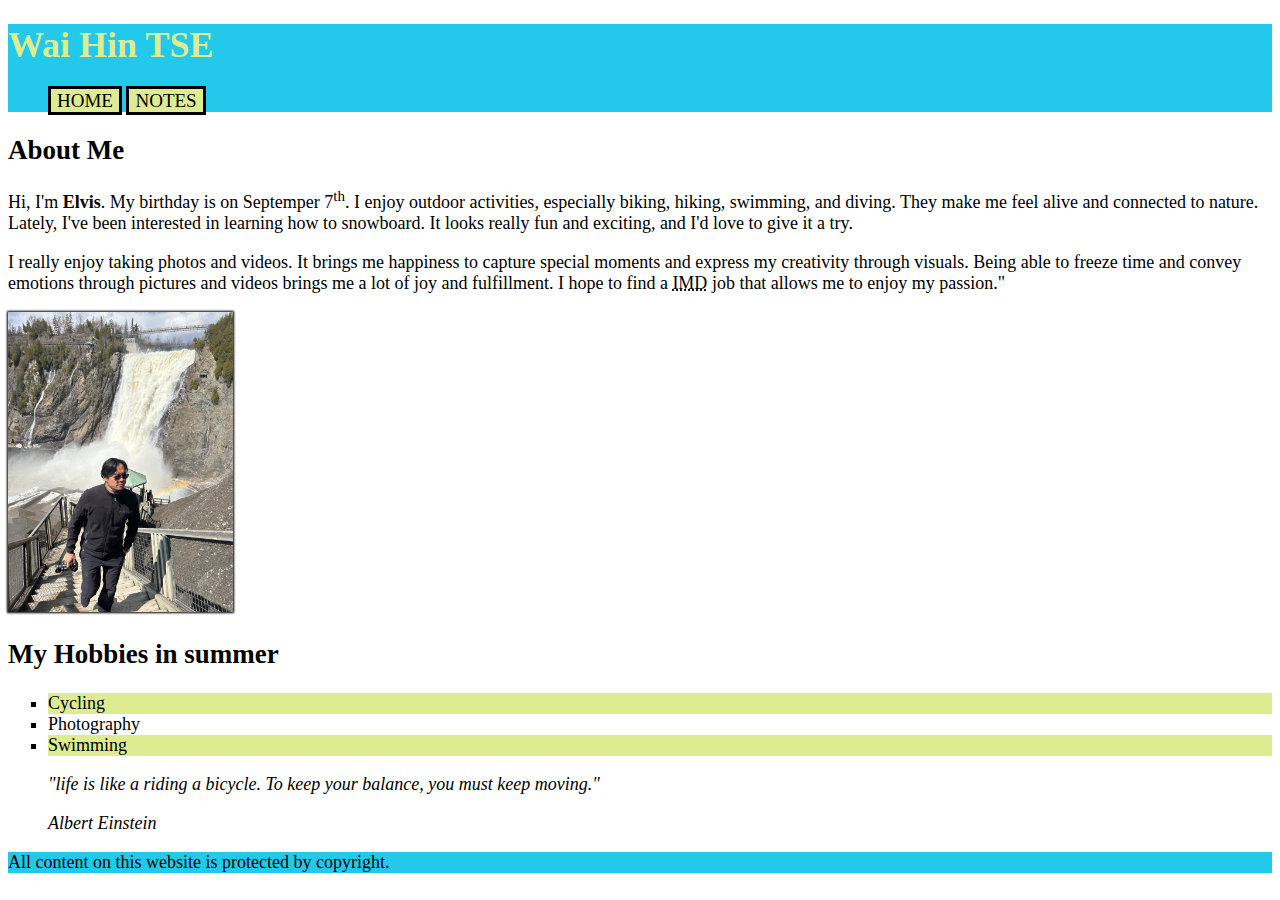
<file: html-assignment/index.html>
<!DOCTYPE html>
<html lang="en">

<head>
    <meta charset="UTF-8">
    <meta http-equiv="X-UA-Compatible" content="IE=edge">
    <meta name="viewport" content="width=device-width, initial-scale=1.0">
    <title>HTML Assignment</title>
    <link href="style.css" rel="stylesheet">
</head>

<body>
    <header>
        <h1 class="site-title">Wai Hin TSE
        </h1>
        
        <nav>
            <ul>
                <li><a href="index.html">HOME</a></li>
                <li><a href="notes.html">NOTES</a></li>
            </ul>
        </nav>
    </header>

    <article>
        <h2>About Me</h2>

        <P>Hi, I'm <strong>Elvis</strong>. My birthday is on Septemper 7<sup>th</sup>. I enjoy outdoor activities,
            especially biking, hiking, swimming, and
            diving. They make me feel alive and connected to nature. Lately, I've been interested in
            learning how to snowboard. It looks really fun and exciting, and I'd love to give it a try.</P>

        <p>I really enjoy taking photos and videos. It brings me happiness to capture special moments and express my
            creativity through visuals. Being able to freeze time and convey emotions through pictures and videos brings
            me a lot of joy and fulfillment. I hope to find a <abbr title="Interactive Media Design">IMD</abbr> job that
            allows me to enjoy my passion."</p>
    </article>

    <img src="images/33308973-4F28-4099-90DF-F5403C78466A_1_105_c.jpeg" alt="image of Rainbow with me" height="300"
        id="my-image" />

    <h2>My Hobbies in summer</h2>
    <ul class="square-list">
        <li>Cycling</li>
        <li>Photography</li>
        <li>Swimming</li>
    </ul>

    <blockquote>
        <p><em>"life is like a riding a bicycle. To keep your balance, you must keep moving."</em></p>
        <cite>Albert Einstein</cite>
    </blockquote>

    <footer>
        All content on this website is protected by copyright.
    </footer>

</body>

</html>
</file>
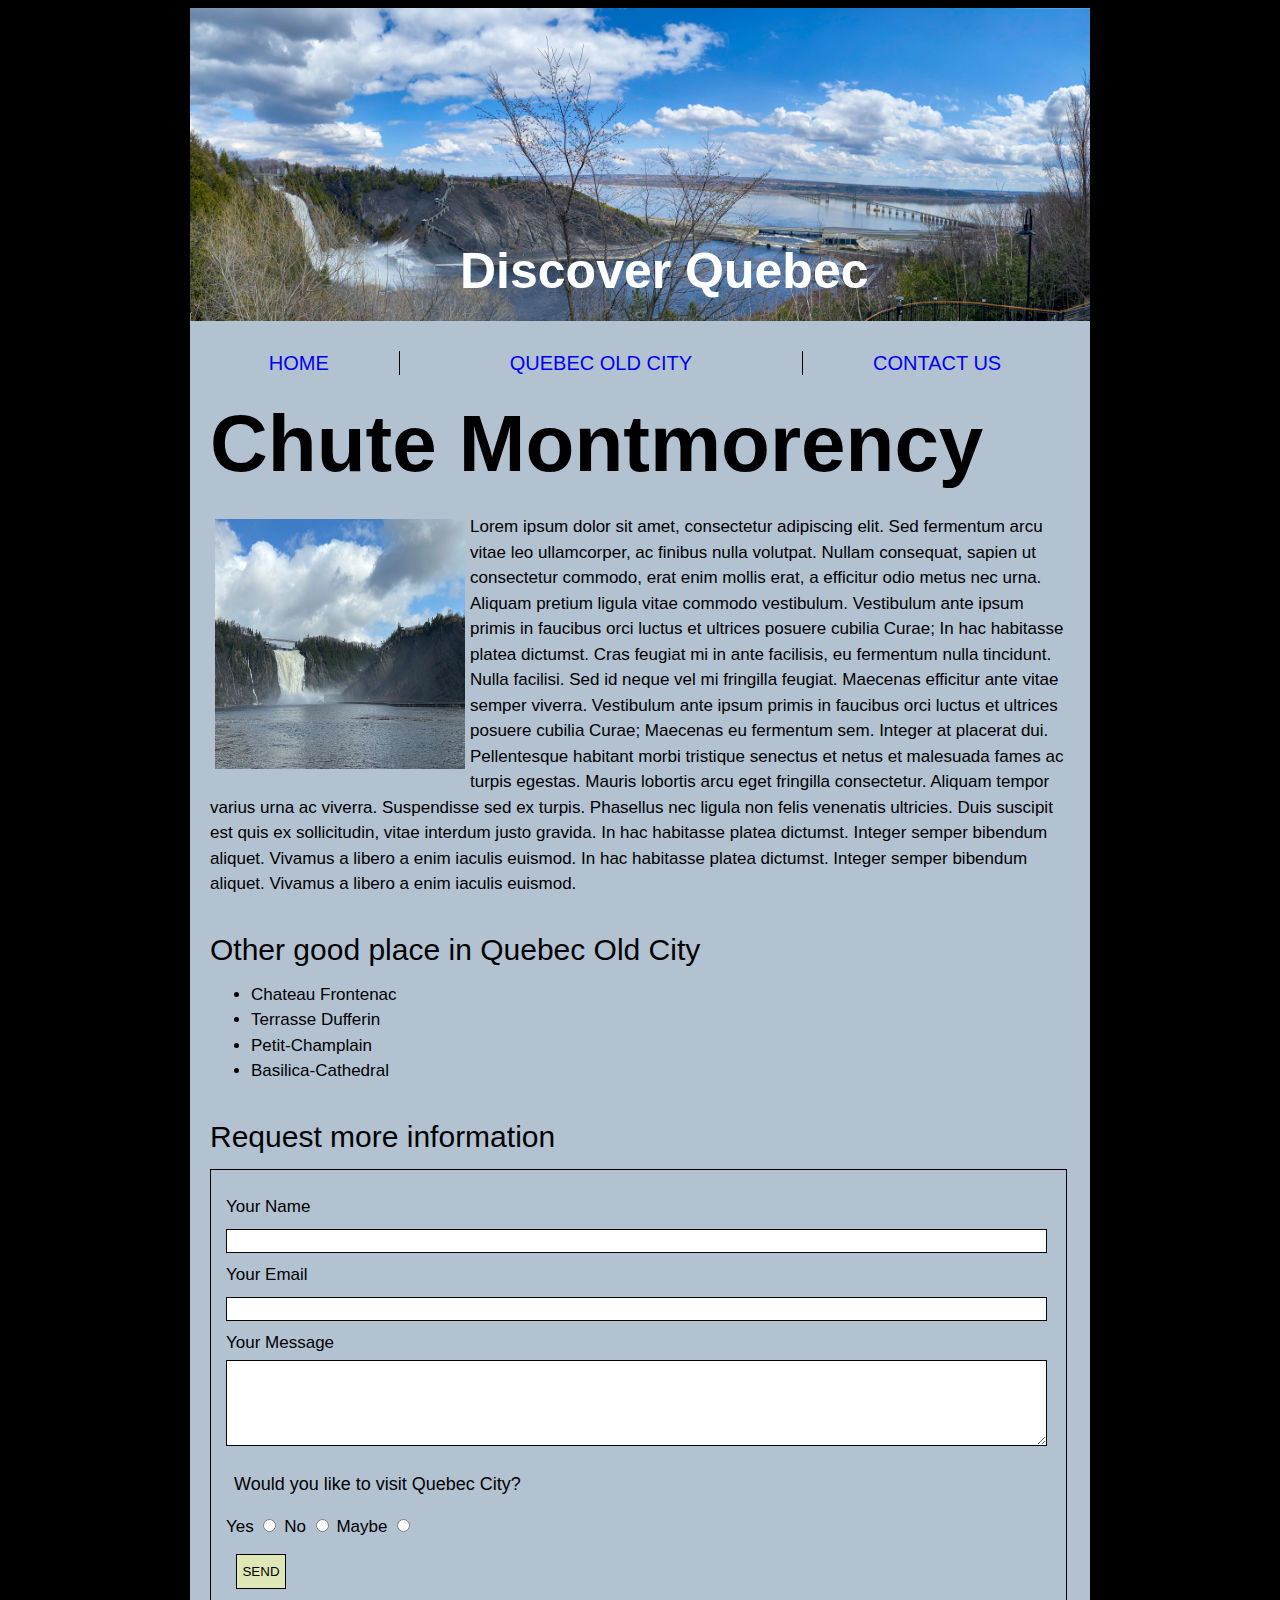
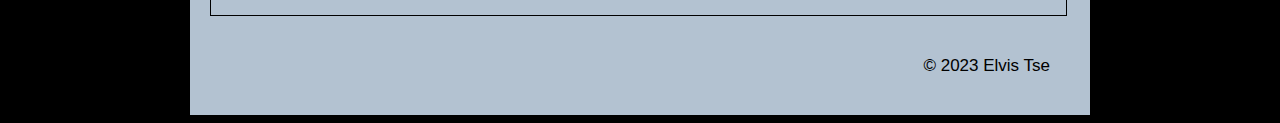
<file: midterm/index.html>
<!DOCTYPE html>
<html lang="en">
<head>
    <meta charset="UTF-8">
    <meta http-equiv="X-UA-Compatible" content="IE=edge">
    <meta name="viewport" content="width=device-width, initial-scale=1.0">
    <title>QUEBEC CITY</title>
    <link rel="stylesheet" href="css/style.css">
</head>

<body>
    <div class="subroutine">
        <header>
            <!--banner-->
            <div class="display">
                
                <h1>Discover Quebec</h1>
                <img src="photo/photo_header.jpg" alt="quebec-city">
            </div>
            <!--navigation-->
            <nav class="navigation">
                <ul>
                    <li><a href="index.html">HOME</a></li>
                    <li><a href="#oldcity" class="other">QUEBEC OLD CITY</a></li>
                    <li><a href="#contact">CONTACT US</a></li>
                </ul>
            </nav>
        </header>  
            <!--main story-->
        <main> 
            <section>
                <h2 id="oldcity">Chute Montmorency</h2>
                <div class="container">
                    <img src="photo/photo_1.JPG" alt="Quebec old city">
                    
                    <p>Lorem ipsum dolor sit amet, consectetur adipiscing elit. Sed fermentum arcu vitae leo ullamcorper, ac finibus nulla volutpat. Nullam consequat, sapien ut consectetur commodo, erat enim mollis erat, a efficitur odio metus nec urna. Aliquam pretium ligula vitae commodo vestibulum. Vestibulum ante ipsum primis in faucibus orci luctus et ultrices posuere cubilia Curae; In hac habitasse platea dictumst. Cras feugiat mi in ante facilisis, eu fermentum nulla tincidunt. Nulla facilisi. Sed id neque vel mi fringilla feugiat. Maecenas efficitur ante vitae semper viverra. Vestibulum ante ipsum primis in faucibus orci luctus et ultrices posuere cubilia Curae; Maecenas eu fermentum sem. Integer at placerat dui.

                        Pellentesque habitant morbi tristique senectus et netus et malesuada fames ac turpis egestas. Mauris lobortis arcu eget fringilla consectetur. Aliquam tempor varius urna ac viverra. Suspendisse sed ex turpis. Phasellus nec ligula non felis venenatis ultricies. Duis suscipit est quis ex sollicitudin, vitae interdum justo gravida. In hac habitasse platea dictumst. Integer semper bibendum aliquet. Vivamus a libero a enim iaculis euismod. In hac habitasse platea dictumst. Integer semper bibendum aliquet. Vivamus a libero a enim iaculis euismod.</p>
                </div>  
            </section>

            <!--item list-->
            <section>
                <h3>Other good place in Quebec Old City </h3>
                
                    <ul class="facts">
                        <li>Chateau Frontenac</li>
                        <li>Terrasse Dufferin</li>
                        <li>Petit-Champlain</li>
                        <li>Basilica-Cathedral</li>
                    </ul>
            
            </section>
            <!--form-->
            <section>
                <h3 id="contact">Request more information</h3>
                
                <div class="box">
                    <form action="#" method="post" class="input-parent">
                        <label for="name">Your Name</label>
                        <input type="text" id="name" name="name" class="input-child">
        
                        <label for="email">Your Email</label>
                        <input type="email" id="email" name="email" class="input-child">
        
                        <label for="message">Your Message</label>
                        <textarea id="message" name="message" class="input-child"></textarea> 
                    
                    <h4>Would you like to visit Quebec City?</h4>
                  
                        <label for="yes">Yes</label>
                        <input type="radio" id="yes" name="yes" value="yes">
        
                        <label for="no">No</label>
                        <input type="radio" id="no" name="yes" value="no">
        
                        <label for="maybe">Maybe</label>
                        <input type="radio" id="maybe" name="yes" value="maybe">      
                   
                    <input class="button" type="submit" value="SEND">
                </form> 
                </div>
                </section>

        </main>
        <!--footer-->
        <footer>
            <p>© 2023 Elvis Tse</p>
        </footer>
        
    </div>
</body>
</html>
</file>
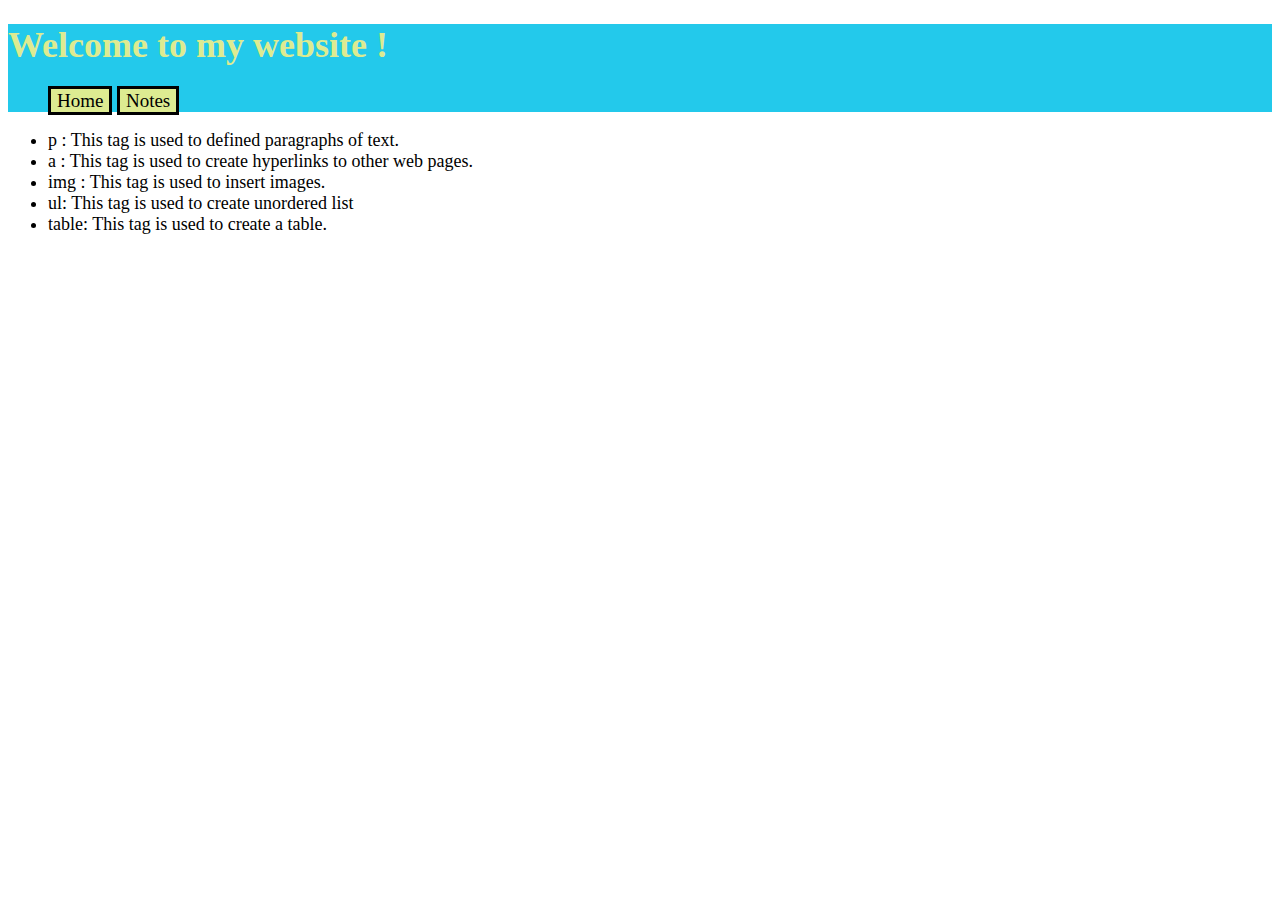
<file: html-assignment/notes.html>
<!DOCTYPE html>
<html lang="en">

<head>
    <meta charset="UTF-8">
    <meta http-equiv="X-UA-Compatible" content="IE=edge">
    <meta name="viewport" content="width=device-width, initial-scale=1.0">
    <link href="style.css" rel="stylesheet">
    <title>Notes</title>
</head>

<body>
    <header>
        <h1 class="site-title">Welcome to my website !</h1>
        <nav>
            <ul>
                <li><a href="index.html">Home</a></li>
                <li><a href="notes.html">Notes</a></li>

            </ul>
        </nav>
    </header>

    <ul>
        <li>p : This tag is used to defined paragraphs of text.</li>
        <li>a : This tag is used to create hyperlinks to other web pages.</li>
        <li>img : This tag is used to insert images.</li>
        <li>ul: This tag is used to create unordered list </li>
        <li>table: This tag is used to create a table.</li>

    </ul>

</body>

</html>
</file>
<file: html-assignment/style.css>
body {
  font-family: Gill Sans; /* Change the font family */
  font-size: 18px; /* Change the font size to 18px*/
}

header, footer {
  background-color: #23c9eb; /* add the same background color for header and footer*/
}

.site-title {
  color: rgb(221, 235, 145); /* change the color of text of the heading*/
}

#my-image {
  box-shadow: 0 0 2px 1px black; /* add shadow to the photo  */
}

.square-list {
  list-style-type: square; /* replace the bullet from the list with squares */
}

.square-list li:nth-child(odd) {
  background-color: rgb(221, 235, 145);; /* add the background to the odd list items in the hobby list */
}
/*styling the Navigation*/

nav>ul {
  list-style-type: none;
  /*Remove the bullet from the unordered list */
}

nav a {
  font-size: 19px;
  text-decoration: none; /* Remove the underline from the unordered list */
  background-color: rgb(221, 235, 145); /* Add a background-color */
  /* Add a border to the link */
  color:black;
  border: 3px solid black;
  padding: 1px 6px;
}

nav li a:hover, nav li a:focus {
  background-color: #589719; /* Change the background color on hover or focus state of the links */
}

nav>ul>li {
  display: inline;
}
</file>
<file: midterm/css/style.css>
/*styles the font size and line height for the entire HTML document*/
html {
  font-size: 16px;
  line-height: 1.5;
}

/*styles the font family, font size and background color for the body elemen*/
body {
  font-family: Arial, Helvetica, sans-serif;
  font-size: 17px;
  background-color: black;
}

/*styles the background color and layout*/
.subroutine {
  background-color: #b3c2d1;
  width: 900px;
  margin: auto; 
}

/*styles the header*/
header {
  height: 300px;
}

/*styles the position of text inside the image*/
.display {
  position: relative;
}

/*styles the image layout*/
img {
  width: 100%;
}

/*styles the h1 inside t header*/
header h1 {
  font-family: Impact, Haettenschweiler, 'Arial Narrow Bold', sans-serif;
  font-size: 50px;
  color: white;
  text-align: center;
  position: absolute;
  top: 60%;
  left: 30%;
}

/*styles the navigation layout and font*/
.navigation ul {
  text-transform: capitalize;
  font-size: 20px;
  font-weight: 500;
  list-style-type: none;
  display: flex;
  justify-content: space-around;
  padding-left: 40px;
  padding-right: 50px;
  margin-bottom: 20px;
}

/*styles an element with the class "other"*/
.other {
  padding: 1px 110px;
  border-left: 1px solid black;
  border-right: 1px solid black;
  z-index: 1;
  position: relative;
}

/*styles the list items*/
.navigation ul li {
  padding: 0 35px;
}

/*same as above*/
.navigation {
  display: flex;
  justify-content: center;
}

/*hovered and changes the text color*/
.navigation :hover {
  color:rgb(221, 152, 63);
}

/*removes the underline from anchor elements*/
a {
  text-decoration: none;
}

/*main body style and layout*/
main {
  margin-top: 5px;
  padding: 10px;
  margin: 0 10px;
}

/*sets font family, font size, and margin-bottom*/
h2 {
  font-family: Impact, Haettenschweiler, 'Arial Narrow Bold', sans-serif;
  font-size: 80px;
  margin-bottom: 10px;
}

/*styles the elements inside the container*/ 
.container p {
  padding-right: 5px;
  margin: 0;
}

/*style the image inside the container*/
main section .container img {
  width: 250px;
  height: 250px;
  float: left;
  padding: 5px 5px 5px;
}

/*styles the h3 elements and sets font family, font size, margin-bottom, and font weight*/
h3 {
  font-family: Impact, Haettenschweiler, 'Arial Narrow Bold', sans-serif;
  font-size: 30px;
  margin-bottom: 10px;
  font-weight: 100;
}
/*list style*/
.facts {
  margin: 0;
}

/*style the list items*/
.facts li {
  line-height: 1.5;
  margin-left: 1px;
}

/*styles the form*/
.box {
  width: 825px;
  height: 410px;
  padding: 15px;
  padding-top: 20px;
  line-height: 2;
  border: 1.5px solid black;
}

/*sets the display property to inline-block*/
.input-parent label,
.input-parent input {
  display: inline-block;
}

/*styles elements with the class "input-child" and sets width, height, and border properties*/
.input-child {
  width: 815px;
  height: 20px;
  border: 1px solid rgb(5, 5, 5);
}

/*styles an element with the ID "message" and sets the height property*/
#message {
  height: 80px;

}

/*styles the h4 elements*/
h4 {
  font-size: 18px;
  font-weight: 200;
  margin: 8px;
     
}

/*styles the Button*/
.button {
  width: 50px;
  height: 35px;
  border: 1px solid black;
  padding: 0;
  margin: 10px;
  
}
.button {
  background-color:rgb(223, 231, 182);
  color: black;
  transition-duration: 0.4s;
  cursor: pointer;
  display: block !important;

}
.button:hover {
  background-color: #ba8a64;
  color: rgb(223, 231, 182);
}

/*styles the footer layout*/
footer {
  text-align: right;
  padding: 10px;
  padding-bottom: 20px;
  padding-right: 40px;
}
</file>
